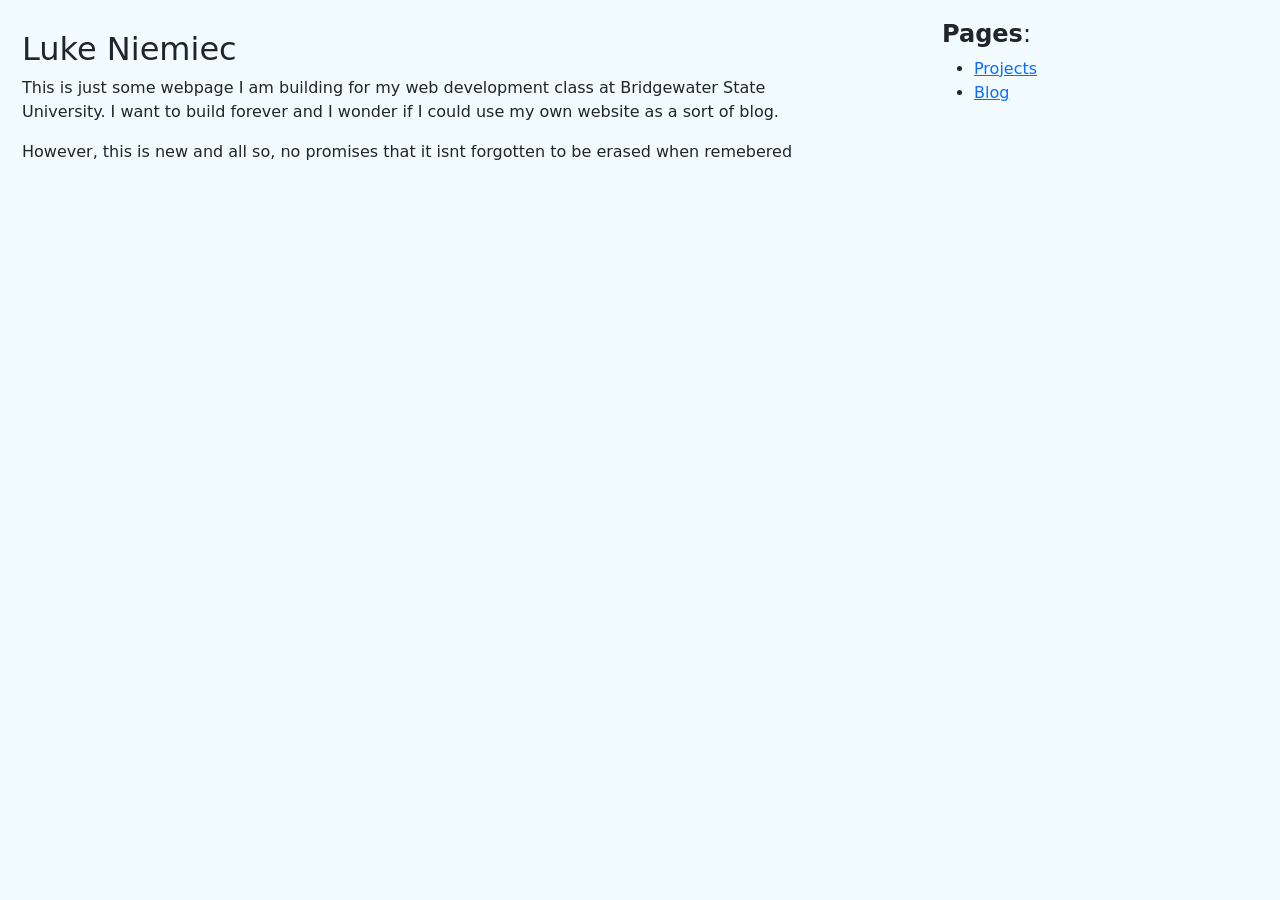
<file: index.html>
<!DOCTYPE html>
<html> 
	<head>
		<meta charset="utf-8">
		
		<!-- adding dynamic styles based on screen width -->
		<meta name="viewport" content="width=device-width, initial-scale=1, shrink-to-fit=no">
		
		<!-- adding bootstrap styles -->
		<link rel="stylesheet" href="https://cdn.jsdelivr.net/npm/bootstrap@5.3.8/dist/css/bootstrap.min.css">

		<title>My first webpage</title>

		<!--link rel="stylesheet" href="path to file" IMPORTING CSS FILES -->
		<link rel="stylesheet" href="first.css">
		
		<!-- <script src="canvas.js"></script> -->

		<style>
			main-content-box {
				margin-left: 100px;
			}
		</style>
	</head>
	
	<body>
	<div class="container row">
		
			<!-- main content -->
			<div class="col-sm container">
			
				<!-- Title -->
				<div class="row"> 
					<h2 class="title">Luke Niemiec</h2>
					<p>This is just some webpage I am building for my web development class at Bridgewater State University. I want to build forever and I wonder if I could use my own website as a sort of blog.</p>
					<p>However, this is new and all so, no promises that it isnt forgotten to be erased when remebered</p>
				</div>
				
			
			</div>
			
			<!-- other pages list -->
			<div class="col-sm-2 offset-sm-1 mx-100 pagelist">
				<h4><b>Pages</b>:</h4>
				<ul>
					<li><a href="project.html">Projects</a></li>
					<li><a href="blog.html">Blog</a></li>
				</ul>
			</div>
		</div>
	</body>
</html>
</file>
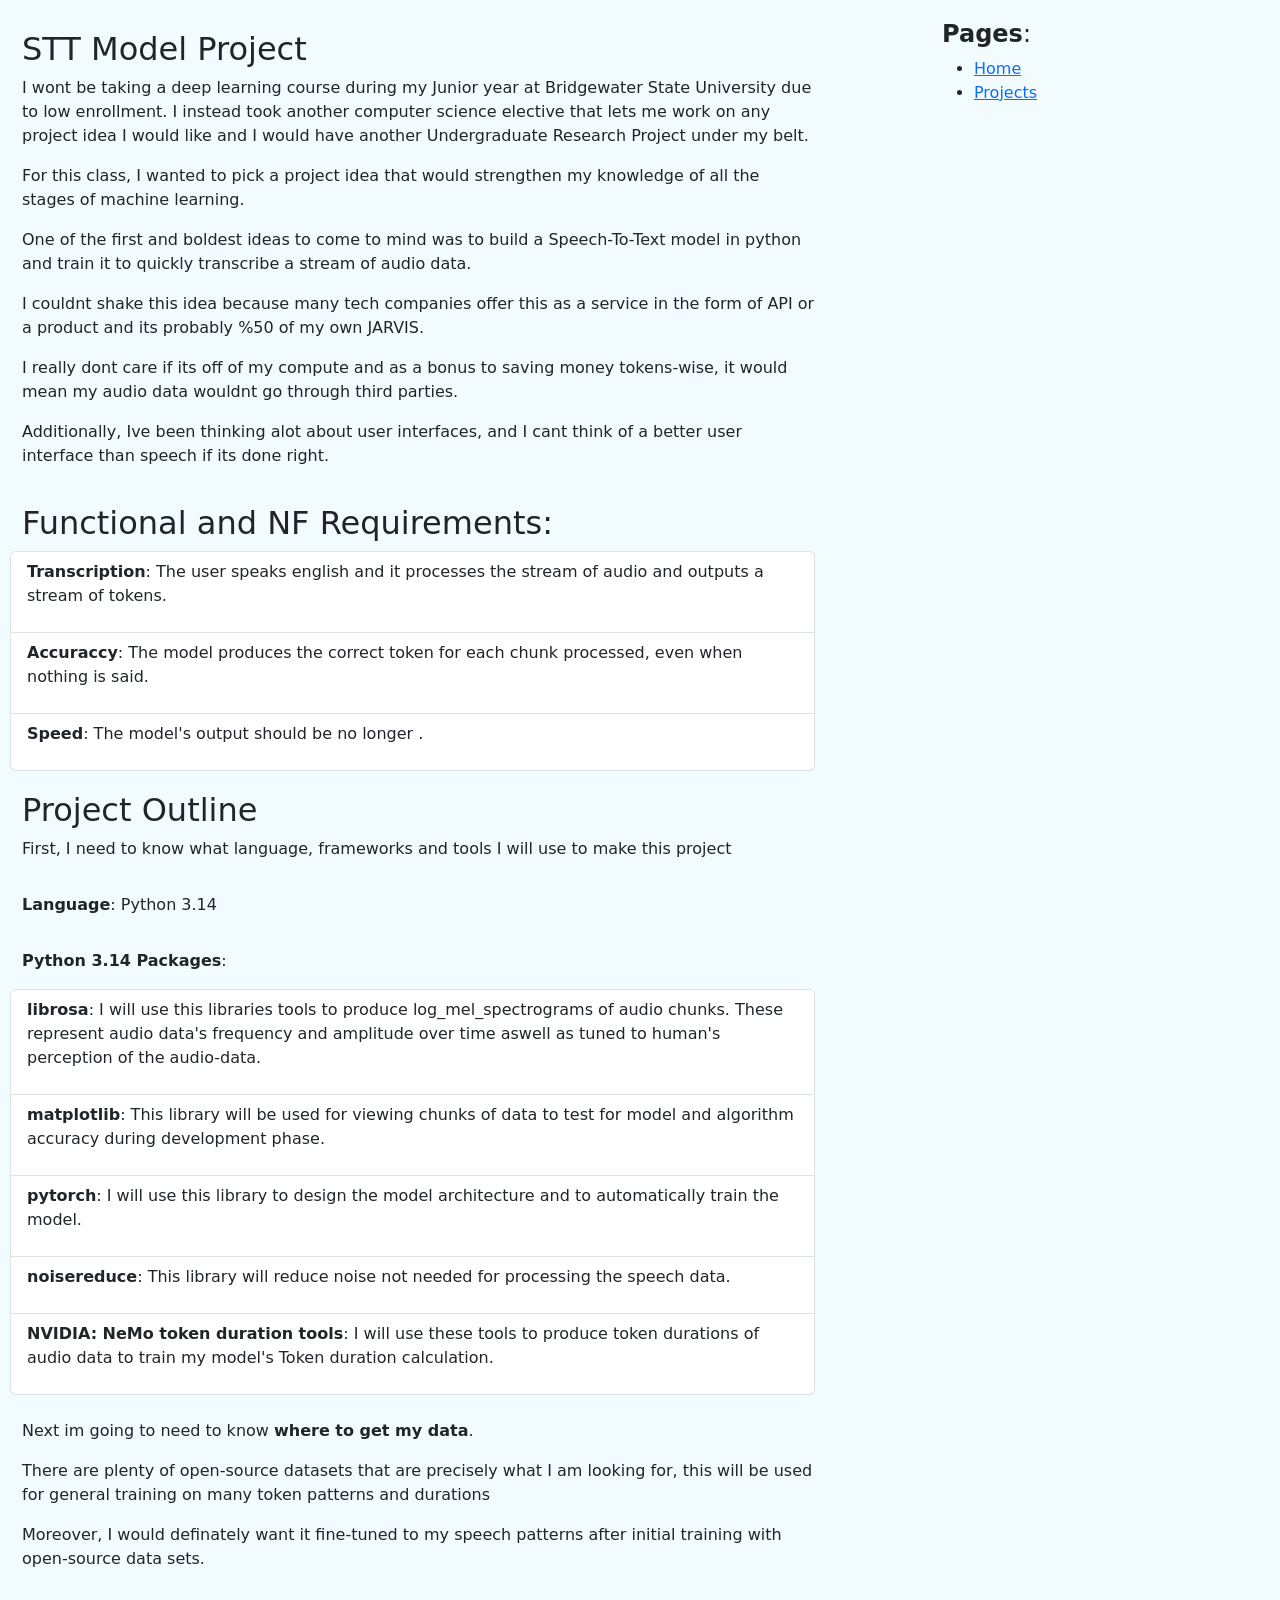
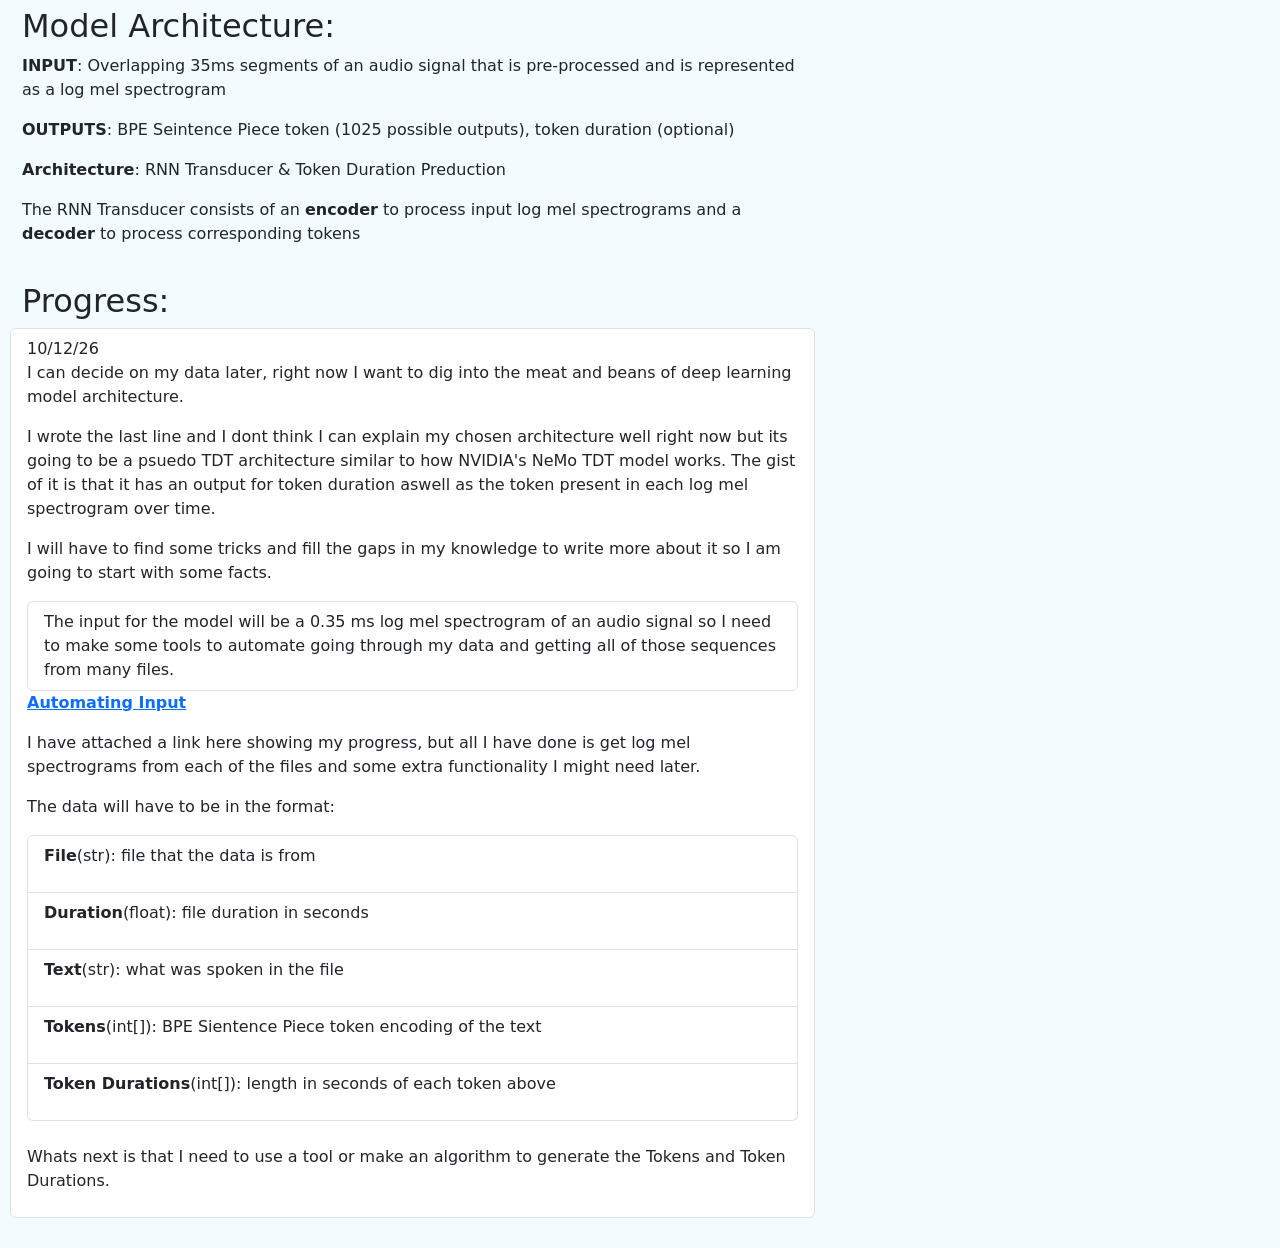
<file: blog.html>
<!DOCTYPE html>
<html> 
	<head>
		<meta charset="utf-8">
		
		<!-- adding dynamic styles based on screen width -->
		<meta name="viewport" content="width=device-width, initial-scale=1, shrink-to-fit=no">
		
		<!-- adding bootstrap styles -->
		<link rel="stylesheet" href="https://cdn.jsdelivr.net/npm/bootstrap@5.3.8/dist/css/bootstrap.min.css">

		<title>My first webpage</title>

		<!--link rel="stylesheet" href="path to file" IMPORTING CSS FILES -->
		<link rel="stylesheet" href="first.css">
		
		<!-- <script src="canvas.js"></script> -->

		<style>
			main-content-box {
				margin-left: 100px;
			}
		</style>
	</head>
	
	<body>
		<div class="container row">
			
				<!-- main content -->
				<div class="col-sm container">
				
					<!-- Title -->
					<div class="row"> 
						<h2 class="title">STT Model Project</h2>
						<p>I wont be taking a deep learning course during my Junior year at Bridgewater State University due to low enrollment. I instead took another computer science elective that lets me work on any project idea I would like and I would have another Undergraduate Research Project under my belt.</p>
						
						<p>For this class, I wanted to pick a project idea that would strengthen my knowledge of all the stages of machine learning.</p>
						<p>One of the first and boldest ideas to come to mind was to build a Speech-To-Text model in python and train it to quickly transcribe a stream of audio data.</p>
						<p>I couldnt shake this idea because many tech companies offer this as a service in the form of API or a product and its probably %50 of my own JARVIS.</p>
						<p>I really dont care if its off of my compute and as a bonus to saving money tokens-wise, it would mean my audio data wouldnt go through third parties.</p>
						<p>Additionally, Ive been thinking alot about user interfaces, and I cant think of a better user interface than speech if its done right.</p>
					</div>

					<div class="row"> 
						<h2 class="title">Functional and NF Requirements:</h2>		
						<ul class="list-group">
							<li class="list-group-item">
								<p><b>Transcription</b>: The user speaks english and it processes the stream of audio and outputs a stream of tokens.</p>
							</li>
							<li class="list-group-item">
								<p><b>Accuraccy</b>: The model produces the correct token for each chunk processed, even when nothing is said.</p>
							</li>
							<li class="list-group-item">
								<p><b>Speed</b>: The model's output should be no longer .</p>
							</li>
						</ul>							
					</div>
					<div class="row"> 
						<h2 class="title">Project Outline</h2>

						<p>First, I need to know what language, frameworks and tools I will use to make this project<p>
						<p><b>Language</b>: Python 3.14<p>
						<p><b>Python 3.14 Packages</b>:</p>
						<ul class="list-group">
							<li class="list-group-item">
								<p><b>librosa</b>: I will use this libraries tools to produce log_mel_spectrograms of audio chunks. These represent audio data's frequency and amplitude over time aswell as tuned to human's perception of the audio-data.</p>
							</li>
							<li class="list-group-item"><p><b>matplotlib</b>: This library will be used for viewing chunks of data to test for model and algorithm accuracy during development phase.</p></li>
							<li class="list-group-item"><p><b>pytorch</b>: I will use this library to design the model architecture and to automatically train the model.</p></li>
							<li class="list-group-item"><p><b>noisereduce</b>: This library will reduce noise not needed for processing the speech data.</p></li>
							<!-- <li class="list-group-item"><p><b>pyaudio</b>: This library will help me test audio data from files as if I am </p></li> -->
							<li class="list-group-item"><p><b>NVIDIA: NeMo token duration tools</b>: I will use these tools to produce token durations of audio data to train my model's Token duration calculation.</p></li>
						</ul>
						&nbsp;
						&nbsp;
						<p>Next im going to need to know <b>where to get my data</b>.</p>
						<p>There are plenty of open-source datasets that are precisely what I am looking for, this will be used for general training on many token patterns and durations </p>
						<p>Moreover, I would definately want it fine-tuned to my speech patterns after initial training with open-source data sets.</p>
					</div>

					<div class="row"> 
						<h2 class="title">Model Architecture:</h2>
						<p><b>INPUT</b>: Overlapping 35ms segments of an audio signal that is pre-processed and is represented as a log mel spectrogram</p>
						<p><b>OUTPUTS</b>: BPE Seintence Piece token (1025 possible outputs), token duration (optional)</p>
						<p><b>Architecture</b>: RNN Transducer & Token Duration Preduction</p>
						<p>The RNN Transducer consists of an <b>encoder</b> to process input log mel spectrograms and a <b>decoder</b> to process corresponding tokens</p>
					</div>

					<div class="row"> 
						<h2 class="title">Progress:</h2>
						<ul class="list-group">
							<li class="list-group-item">
								<span>10/12/26</span>


								<p>I can decide on my data later, right now I want to dig into the meat and beans of deep learning model architecture.</p>
								<p>I wrote the last line and I dont think I can explain my chosen architecture well right now but its going to be a psuedo TDT architecture similar to how NVIDIA's NeMo TDT model works. The gist of it is that it has an output for token duration aswell as the token present in each log mel spectrogram over time.</p>
								<p>I will have to find some tricks and fill the gaps in my knowledge to write more about it so I am going to start with some facts.</p>
								<ul class="list-group">
									<li class="list-group-item">The input for the model will be a 0.35 ms log mel spectrogram of an audio signal so I need to make some tools to automate going through my data and getting all of those sequences from many files.</li>
									<!-- <li class="list-group-item"></li> -->

								</ul>
								<p><b><a href="https://github.com/LukeNiemiec/COMP399-STT-Model">Automating Input</a></b></p>
								
								<p>I have attached a link here showing my progress, but all I have done is get log mel spectrograms from each of the files and some extra functionality I might need later.</p>
								<p>The data will have to be in the format:</p>
								<ul class="list-group">
									<li class="list-group-item"><p><b>File</b>(str): file that the data is from</p></li>
									<li class="list-group-item"><p><b>Duration</b>(float): file duration in seconds</p></li>
									<li class="list-group-item"><p><b>Text</b>(str): what was spoken in the file</p></li>
									<li class="list-group-item"><p><b>Tokens</b>(int[]): BPE Sientence Piece token encoding of the text</p></li>
									<li class="list-group-item"><p><b>Token Durations</b>(int[]): length in seconds of each token above</p></li>
								</ul>
								&nbsp;
								<p>Whats next is that I need to use a tool or make an algorithm to generate the Tokens and Token Durations.</p>
							</li>
							
		
						</ul>				
					</div>
					

					
				</div>
				
				<!-- other pages list -->
				<div class="col-sm-2 offset-sm-1 mx-100 pagelist">
					<h4><b>Pages</b>:</h4>
					<ul>
						<li><a href="index.html">Home</a></li>

						<li><a href="project.html">Projects</a></li>
					</ul>
				</div>
			</div>
	</body>

</html>
</file>
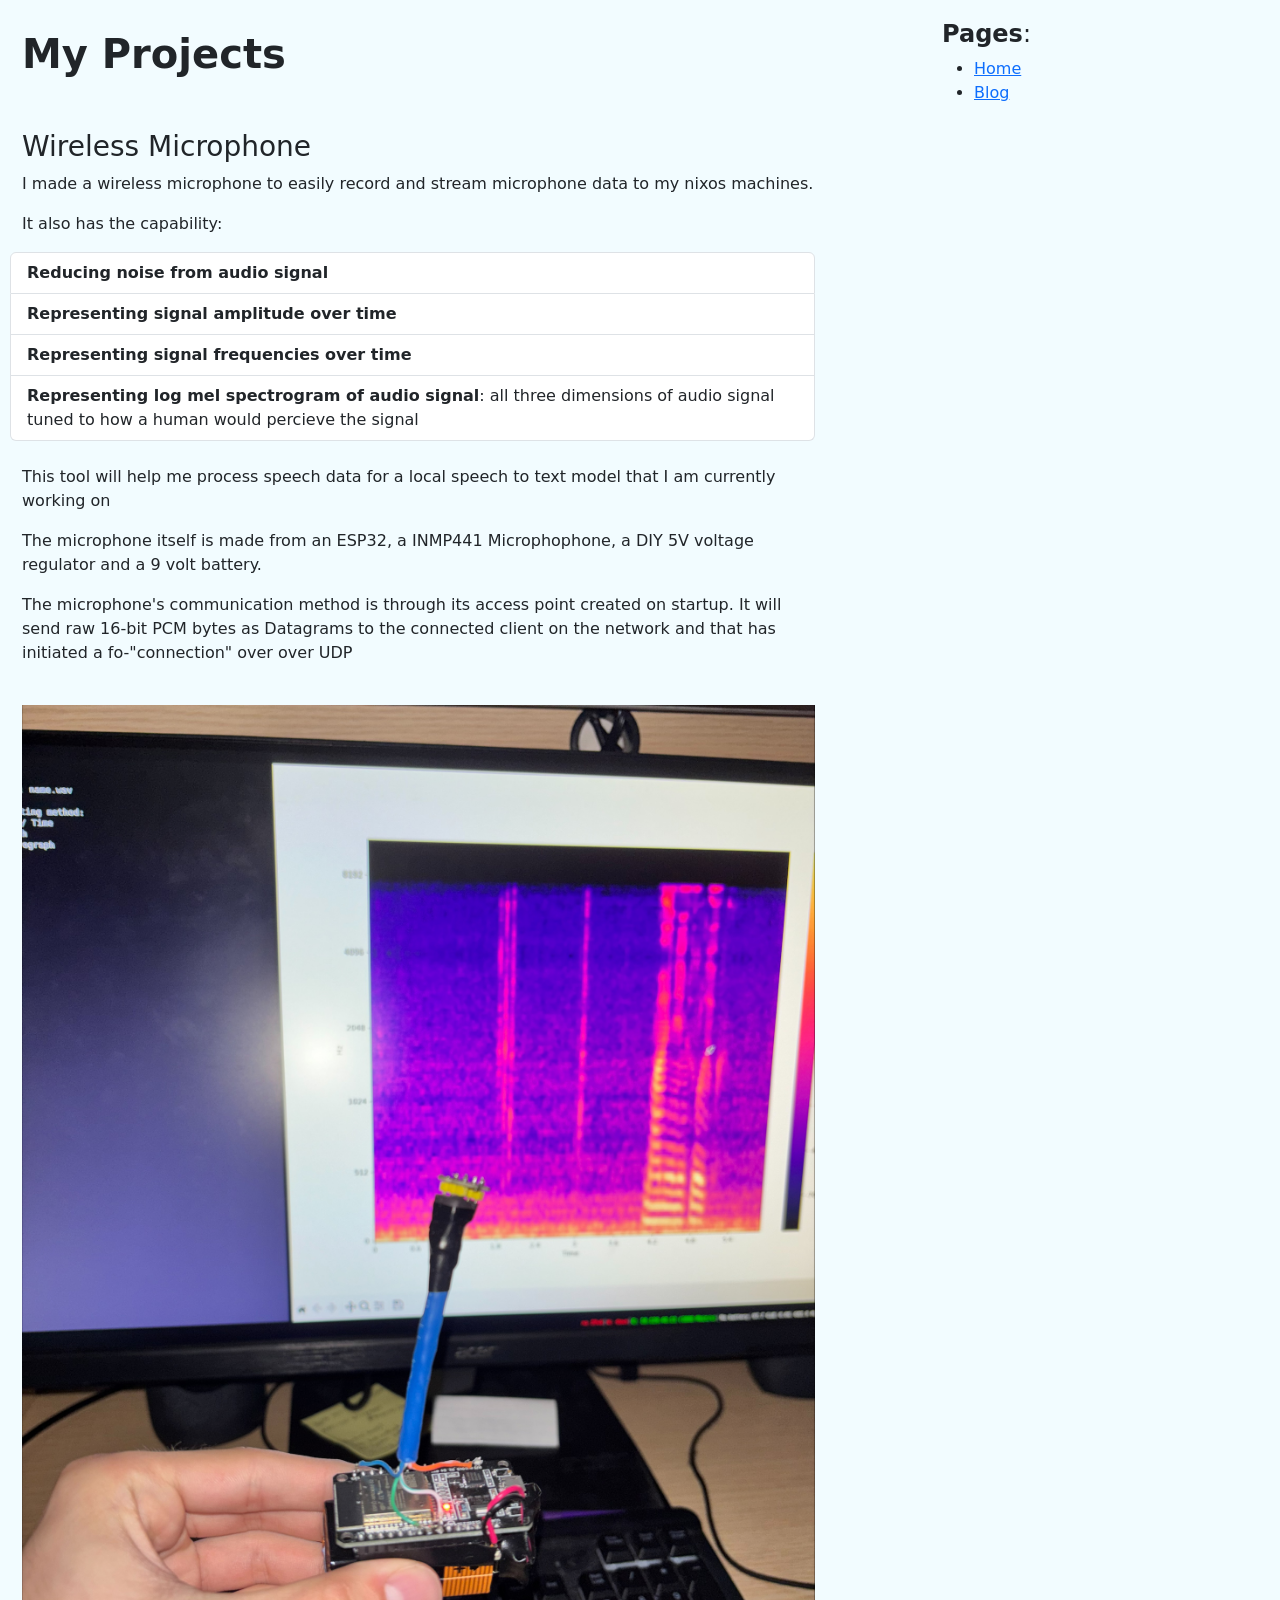
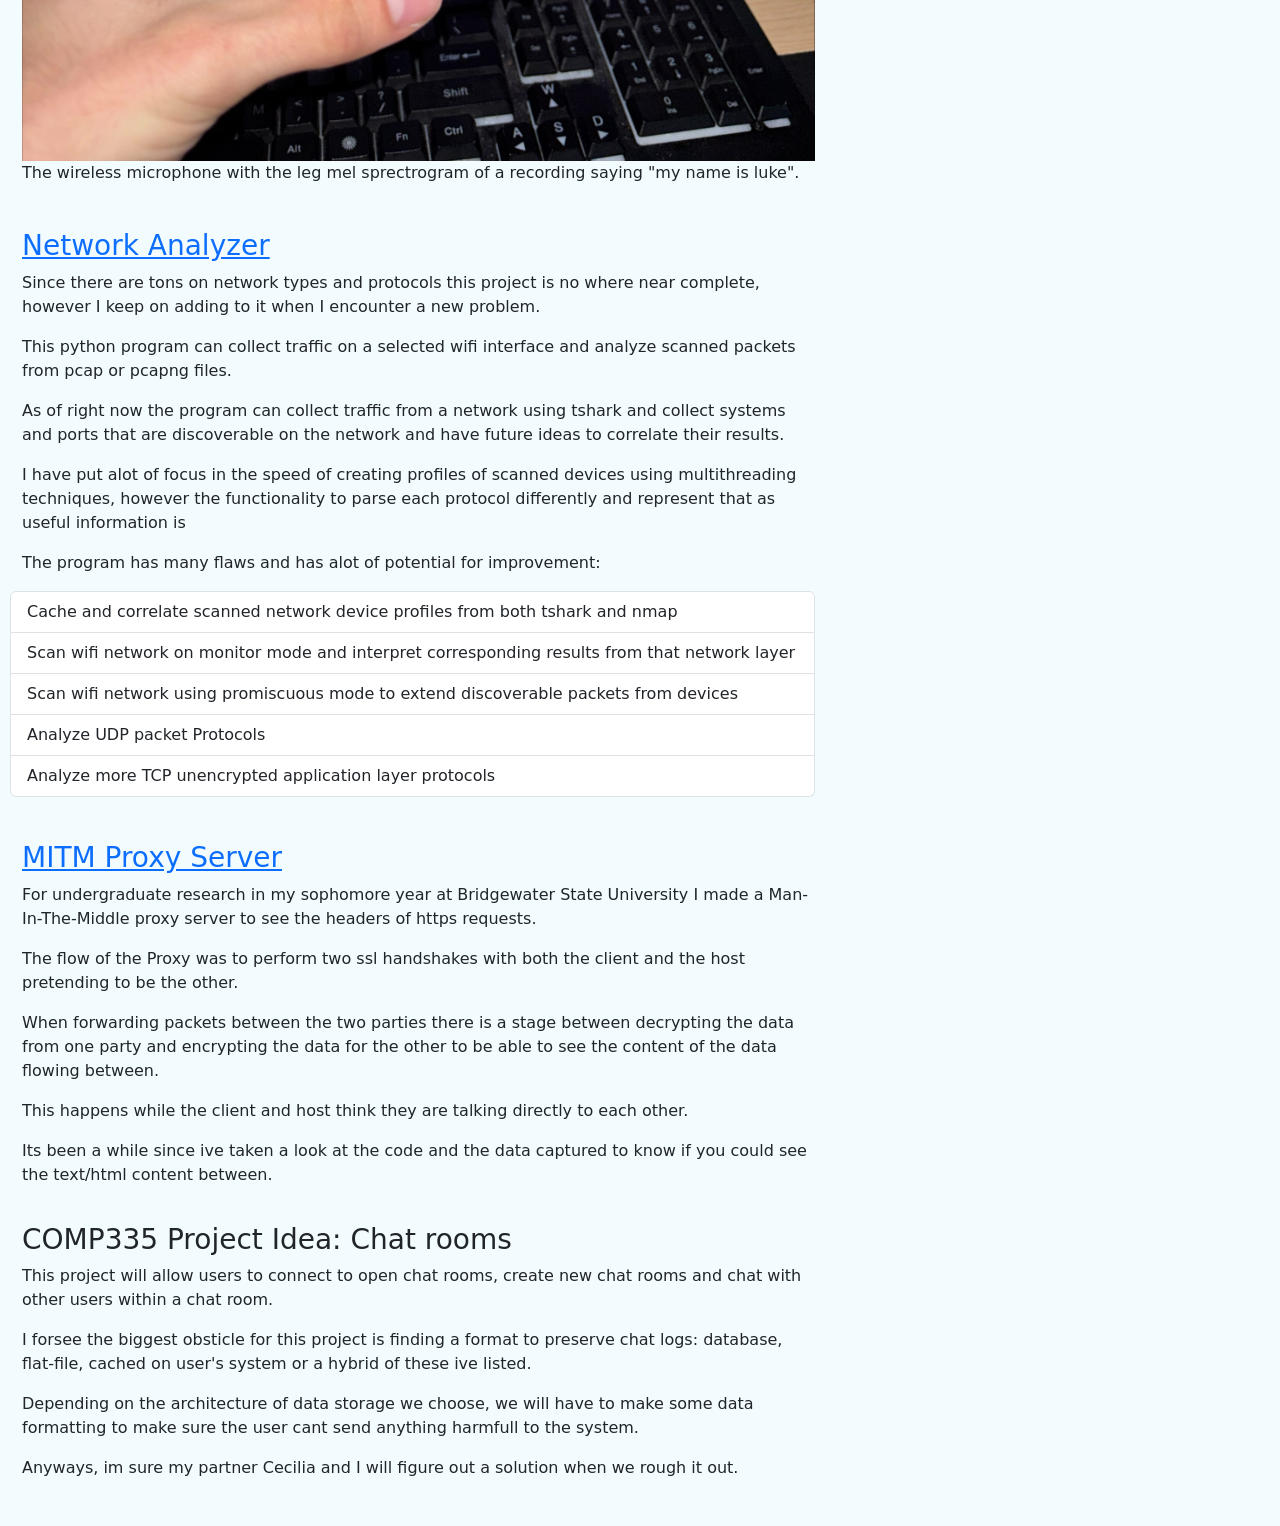
<file: project.html>
<!DOCTYPE html>
<html>
	<head>
		<meta charset="utf-8">
		
		<!-- adding dynamic styles based on screen width -->
		<meta name="viewport" content="width=device-width, initial-scale=1, shrink-to-fit=no">
		
		<!-- adding bootstrap styles -->
		<link rel="stylesheet" href="https://cdn.jsdelivr.net/npm/bootstrap@5.3.8/dist/css/bootstrap.min.css">

		<!-- adding page default styles -->
		<link rel="stylesheet" href="first.css">

		<style>	
			projectlist {
				padding: 10px;
			}
		</style>

	</head>
	
	<body>
		<div class="container row">
		
			<!-- main content -->
			<div class="col container" >
			
				<!-- Title -->
				<div class="row"> 
					<h1><b>My Projects</b></h1>
				</div>
				&nbsp;
				&nbsp;
				
				<!-- Projects list -->
				<div class="row">
					<h3>Wireless Microphone</h3>
					<p>I made a wireless microphone to easily record and stream microphone data to my nixos machines.</p>
					<p>It also has the capability:</p>
					<ul class="list-group">
						<li class="list-group-item"><b>Reducing noise from audio signal</b></li>
						<li class="list-group-item"><b>Representing signal amplitude over time</b></li>
						<li class="list-group-item"><b>Representing signal frequencies over time</b></li>
						<li class="list-group-item"><b>Representing log mel spectrogram of audio signal</b>: all three dimensions of audio signal tuned to how a human would percieve the signal</li>
					</ul>
					&nbsp;
					<p>This tool will help me process speech data for a local speech to text model that I am currently working on</p>

					<p>The microphone itself is made from an ESP32, a INMP441 Microphophone, a DIY 5V voltage regulator and a 9 volt battery.</p>
					<p>The microphone's communication method is through its access point created on startup. It will send raw 16-bit PCM bytes as Datagrams to the connected client on the network and that has initiated a fo-"connection" over over UDP</p>
					<!-- TODO: make styles and file for a picture of your  -->
					&nbsp;
					<img class="microphone-img" src="microphone.jpeg">
					<figcaption>The wireless microphone with the leg mel sprectrogram of a recording saying "my name is luke".</figcaption>
					
				</div>

				&nbsp;
				&nbsp;
				<div class="row">
					<h3><a href="https://github.com/LukeNiemiec/NmapScan">Network Analyzer</a></h3>
					<p>Since there are tons on network types and protocols this project is no where near complete, however I keep on adding to it when I encounter a new problem.</p>
					<p>This python program can collect traffic on a selected wifi interface and analyze scanned packets from pcap or pcapng files.</p>
					<p>As of right now the program can collect traffic from a network using tshark and collect systems and ports that are discoverable on the network and have future ideas to correlate their results.</p>
					<p>I have put alot of focus in the speed of creating profiles of scanned devices using multithreading techniques, however the functionality to parse each protocol differently and represent that as useful information is </p>
					<p>The program has many flaws and has alot of potential for improvement:</p>
					<ul class="list-group">
					<li class="list-group-item">Cache and correlate scanned network device profiles from both tshark and nmap</li>
					<li class="list-group-item">Scan wifi network on monitor mode and interpret corresponding results from that network layer</li>
					<li class="list-group-item">Scan wifi network using promiscuous mode to extend discoverable packets from devices</li>
					<li class="list-group-item">Analyze UDP packet Protocols</li>
					<li class="list-group-item">Analyze more TCP unencrypted application layer protocols</li>
					</ul>
				</div>
				&nbsp;
				&nbsp;
				<div class="row">
					<h3><a href="https://github.com/LukeNiemiec/MITM-Proxy">MITM Proxy Server</a></h3>
					<p>For undergraduate research in my sophomore year at Bridgewater State University I made a Man-In-The-Middle proxy server to see the headers of https requests.</p>
					<p>The flow of the Proxy was to perform two ssl handshakes with both the client and the host pretending to be the other.</p>
					<p>When forwarding packets between the two parties there is a stage between decrypting the data from one party and encrypting the data for the other to be able to see the content of the data flowing between.</p>
					<p>This happens while the client and host think they are talking directly to each other.</p>
					<p>Its been a while since ive taken a look at the code and the data captured to know if you could see the text/html content between.</p>
				</div>


				<div class="row">
					<h3>COMP335 Project Idea: Chat rooms</h3>
					<p>This project will allow users to connect to open chat rooms, create new chat rooms and chat with other users within a chat room.</p>
					<p>I forsee the biggest obsticle for this project is finding a format to preserve chat logs: database, flat-file, cached on user's system or a hybrid of these ive listed. </p>
					<p>Depending on the architecture of data storage we choose, we will have to make some data formatting to make sure the user cant send anything harmfull to the system.</p>
					<p>Anyways, im sure my partner Cecilia and I will figure out a solution when we rough it out.</p>
				</div>
			</div>
			
			<!-- other pages list -->
			<div class="col-sm-2 offset-sm-1 mx-100 pagelist">
				<h4><b>Pages</b>:</h4>
				<ul>
					<li><a href="index.html">Home</a></li>
					<li><a href="blog.html">Blog</a></li>
				</ul>
			</div>
		</div>
	
	</body>

</html>
</file>
<file: first.css>
body {
	background-color: #f2fcff;
}

div {
	padding: 10px;
}

pagelist {
	right: 100;
}
</file>
